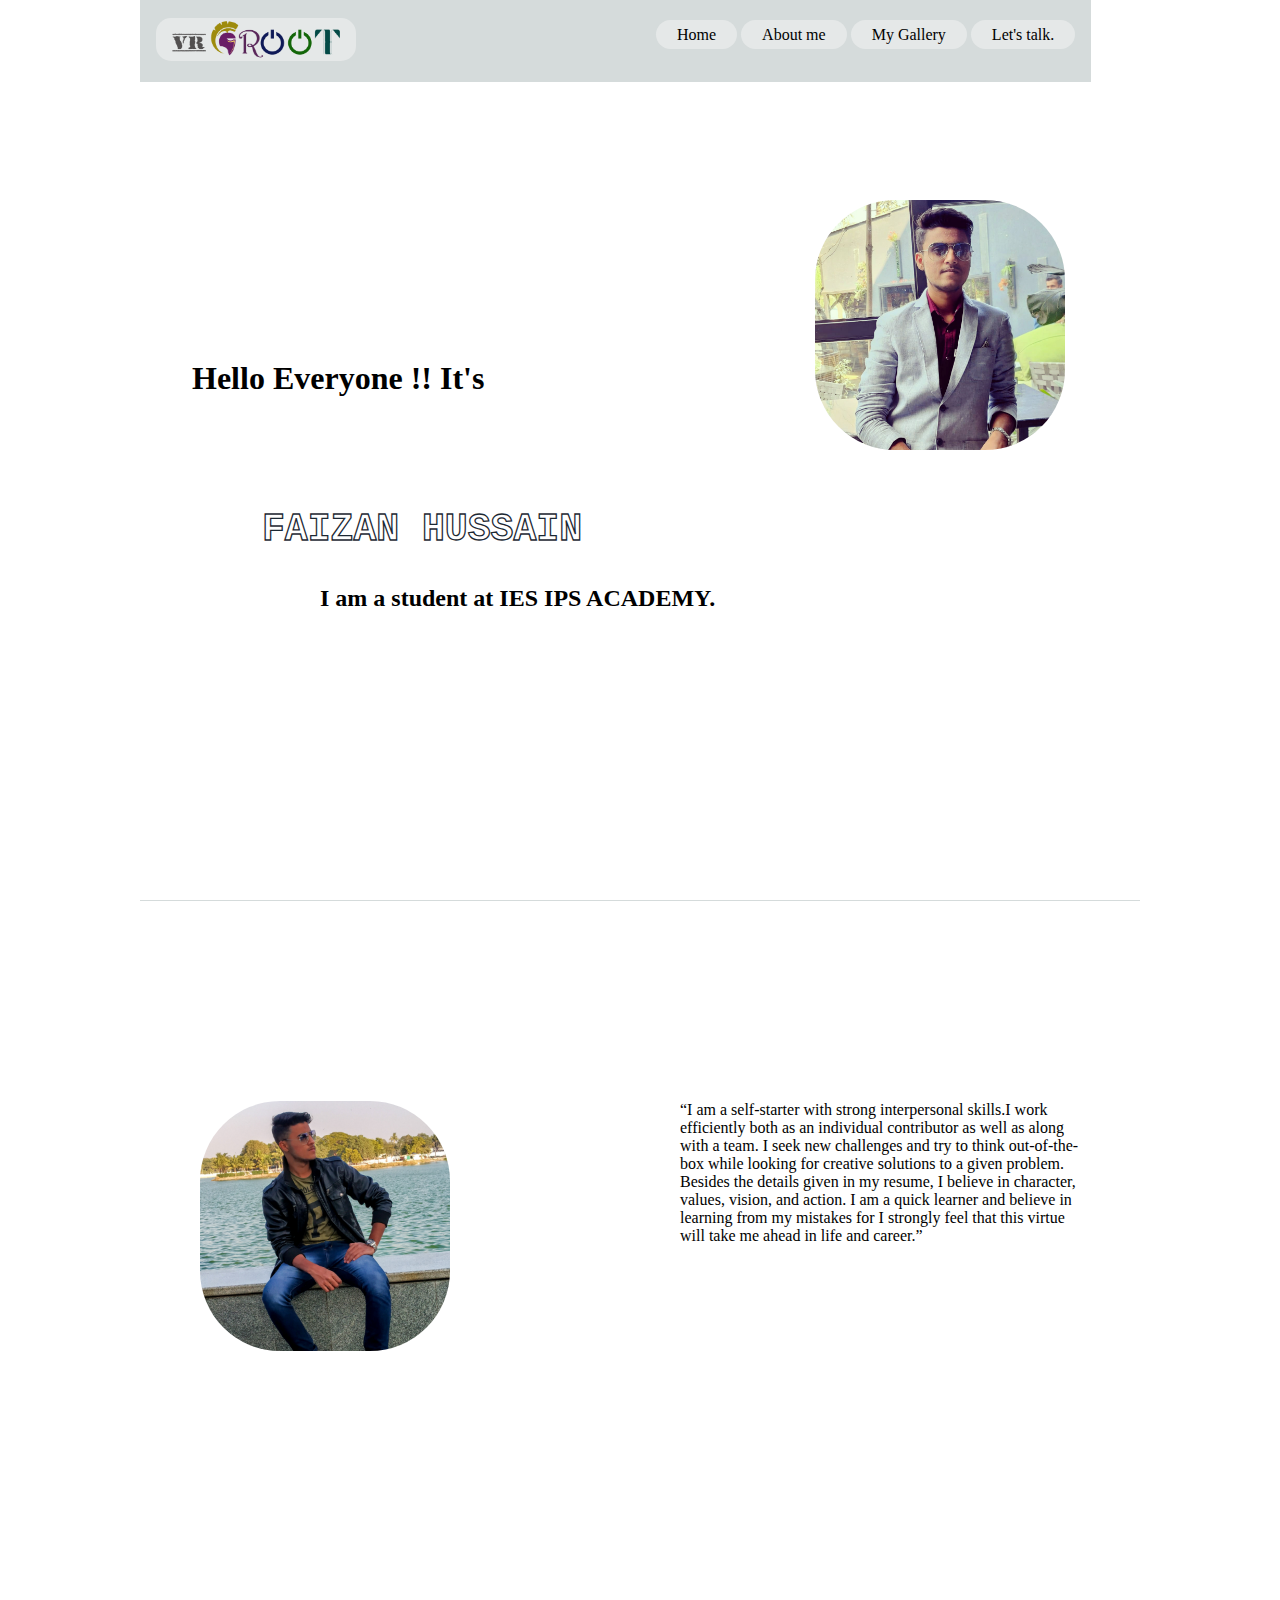
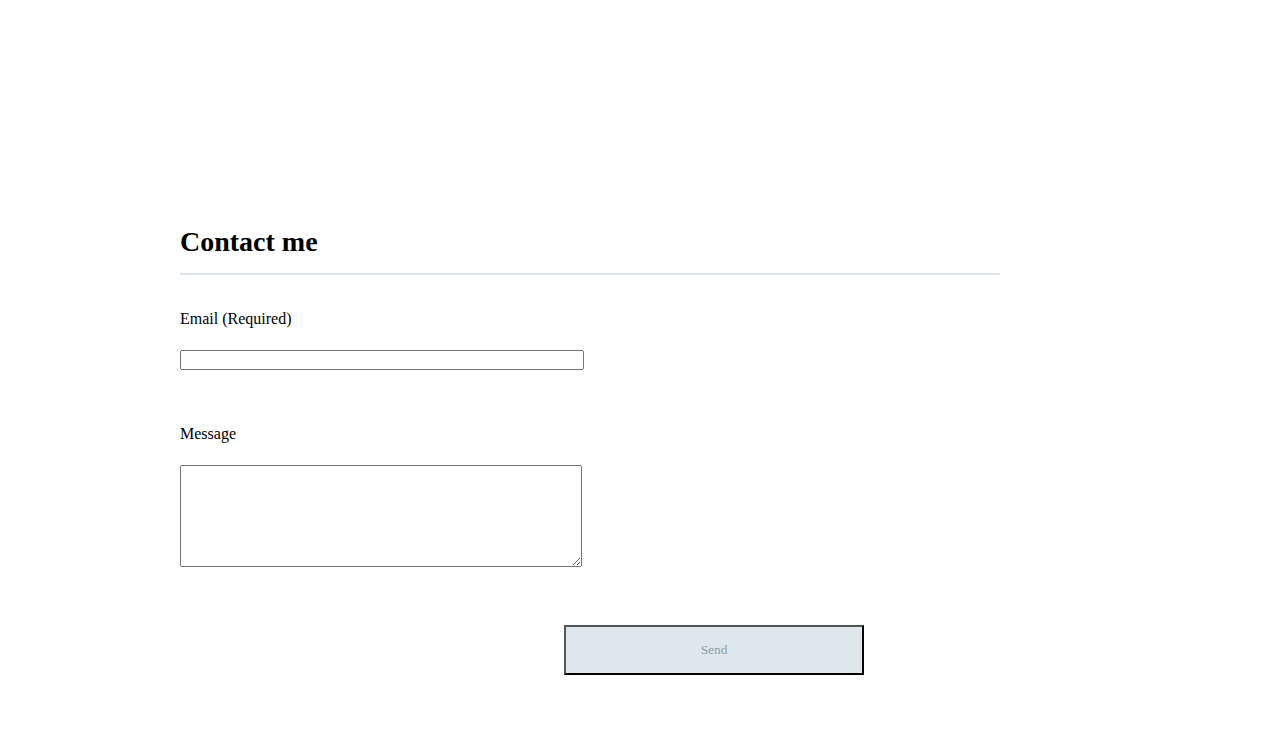
<file: index.html>
<!DOCTYPE html>
<html>
<head>
	<title>SHAMPOW</title>
	<meta charset="utf-8">
	<link rel="stylesheet" href="assets/css/style.css">
</head>
<body>
	<header>
		
		<div class="header">

			<img src="assets/images/logo.png">
			<ul>
				<li><a href="#">Home</a></li>
				<li><a href="#About">About me</a></li>
				<li><a href="#">My Gallery</a></li>
				<li><a href="#contact">Let's talk.</a></li>
			</ul>
		</div>
		<div class="content">
			<h1>Hello Everyone !! It's</h1>
			<h2>I am a student at IES IPS ACADEMY.</h2>
		</div>
		<svg viewBox="0 0 1350 600">
	 		<text x="50%" y="50%" fill="transparent" text-anchor="middle">
	 			FAIZAN HUSSAIN
	 		</text>
		</svg>
	
		<div class="content-pic">
				<img src="assets/images/pic1.jpg">
		</div>				
			
	</header>

	<main>
		<div id="About"class="About">
			<div class="main">
				<p >“I am a self-starter with strong interpersonal skills.I work efficiently both as an individual contributor as well as along with a team. I seek new challenges and try to think out-of-the-box while looking for creative solutions to a given problem. Besides the details given in my resume, I believe in character, values, vision, and action. I am a quick learner and believe in learning from my mistakes for I strongly feel that this virtue will take me ahead in life and career.”</p>
			</div>
			<div class="main-pic">
				<img src="assets/images/pic2.jpg">
			</div>
		</div>
		<div class="photos">

		</div>
		 	
		<div class="contact-form">
			<h3 id="contact" class="section-title">Contact me</h3>
			<p id="p1">Email (Required)</p>
			<input>
			<p id="p2">Message</p>
			<textarea>
				
			</textarea>
			<input id="button" type="submit" value="Send">
		</div>

		 	
	</main>
	
</body>
</html>
</file>
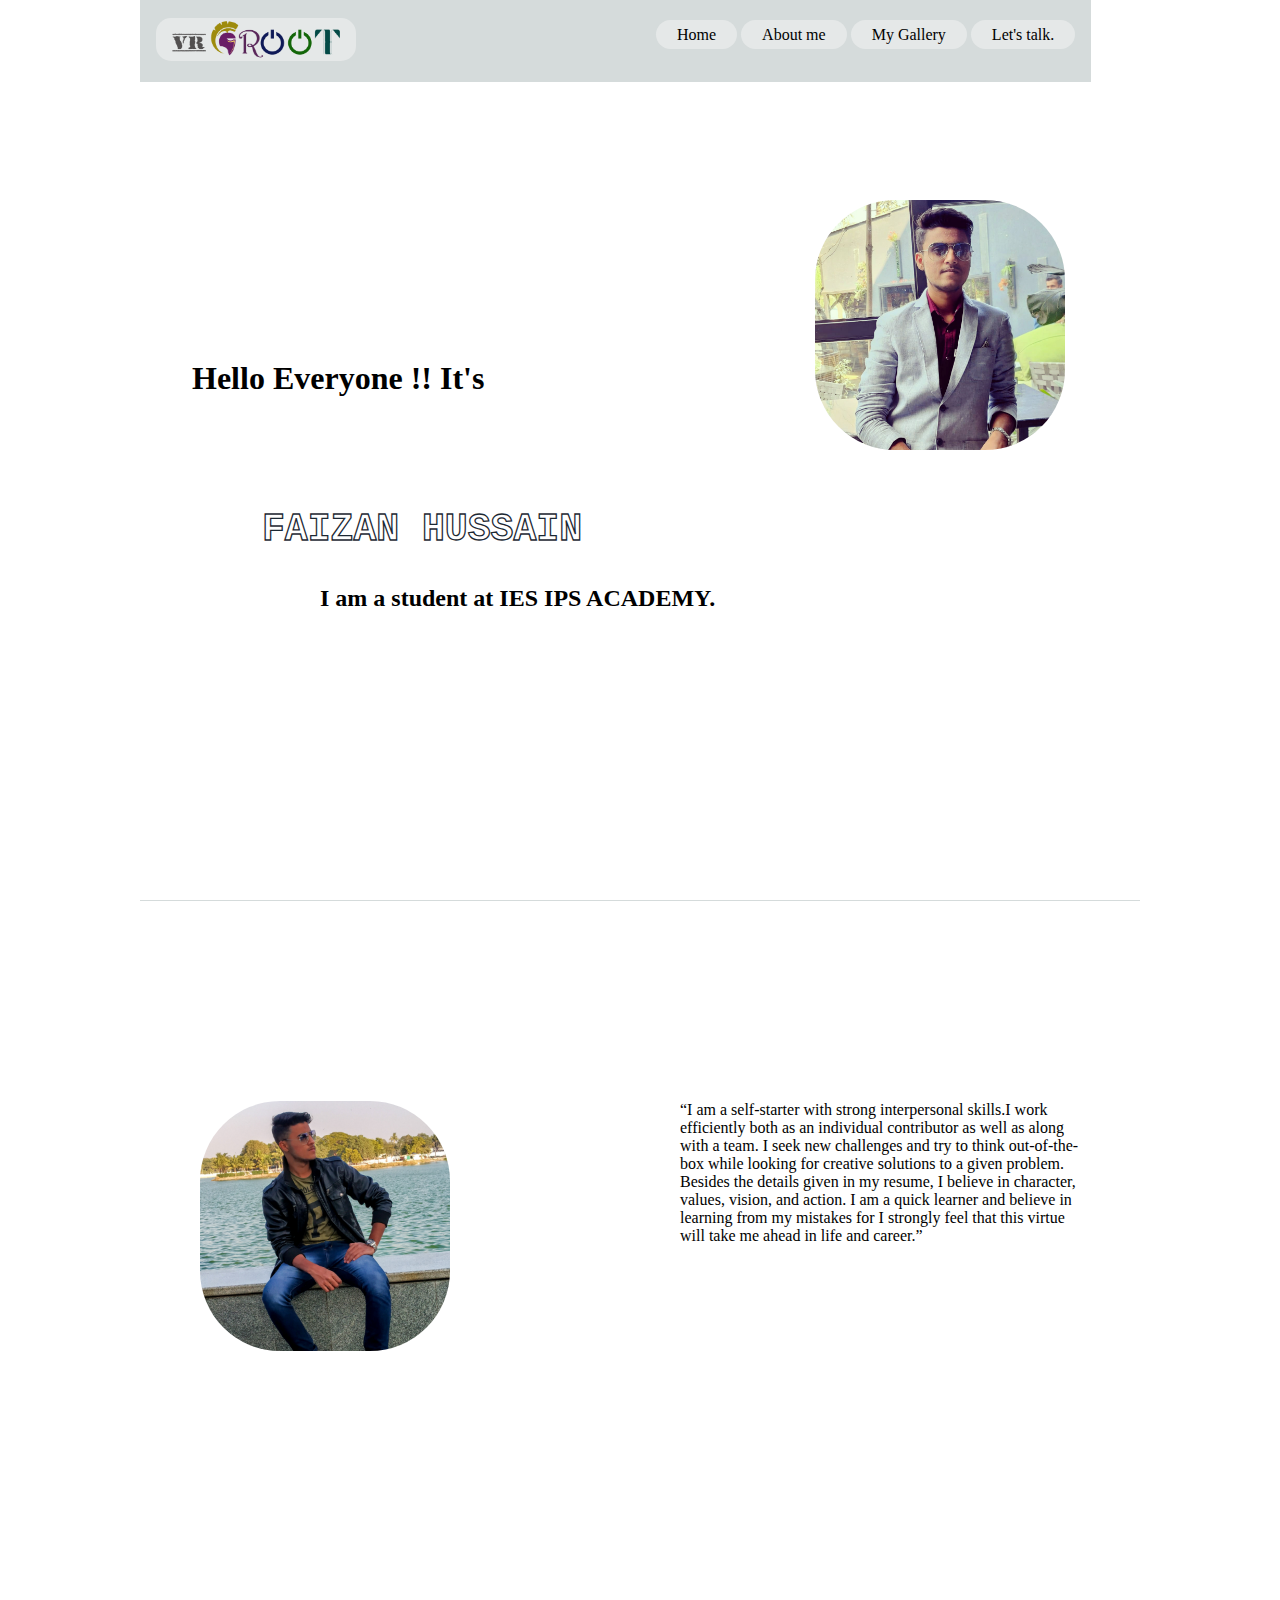
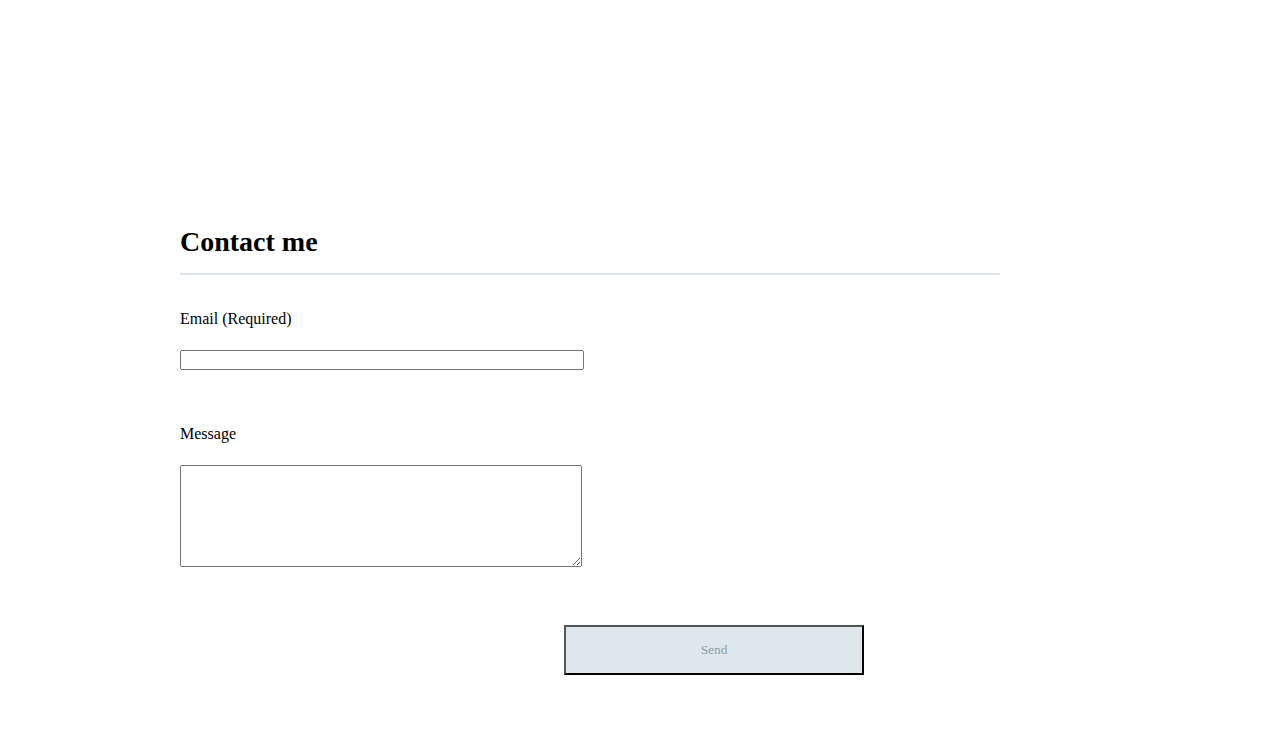
<file: profile.html>
<!DOCTYPE html>
<html>
<head>
	<title>SHAMPOW</title>
	<meta charset="utf-8">
	<link rel="stylesheet" href="assets/css/style.css">
</head>
<body>
	<header>
		
		<div class="header">

			<img src="assets/images/logo.png">
			<ul>
				<li><a href="#">Home</a></li>
				<li><a href="#About">About me</a></li>
				<li><a href="#">My Gallery</a></li>
				<li><a href="#contact">Let's talk.</a></li>
			</ul>
		</div>
		<div class="content">
			<h1>Hello Everyone !! It's</h1>
			<h2>I am a student at IES IPS ACADEMY.</h2>
		</div>
		<svg viewBox="0 0 1350 600">
	 		<text x="50%" y="50%" fill="transparent" text-anchor="middle">
	 			FAIZAN HUSSAIN
	 		</text>
		</svg>
	
		<div class="content-pic">
				<img src="assets/images/pic1.jpg">
		</div>				
			
	</header>

	<main>
		<div id="About"class="About">
			<div class="main">
				<p >“I am a self-starter with strong interpersonal skills.I work efficiently both as an individual contributor as well as along with a team. I seek new challenges and try to think out-of-the-box while looking for creative solutions to a given problem. Besides the details given in my resume, I believe in character, values, vision, and action. I am a quick learner and believe in learning from my mistakes for I strongly feel that this virtue will take me ahead in life and career.”</p>
			</div>
			<div class="main-pic">
				<img src="assets/images/pic2.jpg">
			</div>
		</div>
		<div class="photos">

		</div>
		 	
		<div class="contact-form">
			<h3 id="contact" class="section-title">Contact me</h3>
			<p id="p1">Email (Required)</p>
			<input>
			<p id="p2">Message</p>
			<textarea>
				
			</textarea>
			<input id="button" type="submit" value="Send">
		</div>

		 	
	</main>
	
</body>
</html>
</file>
<file: assets/css/style.css>
*{
	margin:0;
	padding: 0;
	font-family: century Gothic;
}
html{
	scroll-behavior: smooth;
}
header{
	height: 100vh;
	max-width: 1000px;
	margin: auto;
	border-bottom: 1px solid  #D5DBDB;

}
.header{
	margin: auto;
	height: 80px;
	position: fixed;
	z-index: 12;
	background-color: #D5DBDB;
	border : 1px solid transparent;
	background :solid;


}


.header img{
	height: auto;
	width: 200px;
	margin-top: 17px;
	margin-left: 15px;
	border-radius: 15px;
	background-color: #E5E8E8;
	

}
.header img:hover{
	box-shadow: 6px 6px 4px #C0C0C0;
	transition: 0.6s ease;
}
ul{

	float: right;
	list-style:none;
	margin-left: 300px ;
	margin-right: 15px;
	

}
ul li{
	display:inline-block;
	margin-top :25px;
	
}
ul li a{
	text-decoration: none;
	color : #000;
	padding: 5px 20px;
	border: 1px solid transparent;
	transition: 0.6s ease;
	border-radius: 25px;
	background-color:#E5E8E8;


}
ul li a:hover{
	background-color: #808080;
	color : #fff;
	box-shadow: 6px 6px 4px #C0C0C0;

}
.content h1{
	position: absolute;
	top:40%;
	left:15%;
	transform: translate(-50%,-50%s);

}
.content h2{
	position: absolute;
	top:65%;
	left:25%;
	transform: translate(-50%,-50%s);

}
svg{
	position: absolute;
	top:60%;
	left:33%;
	transform: translate(-50%,-50%); 
	
}
svg text{
	stroke: #1C2833 ;
	font-family: Andale Mono, monospace;
	font-size: 60px;
	font-weight: 700;
	stroke-width :2;
	animation: textAnimate 6s infinite alternate;
	
}
@keyframes textAnimate{
	0%{
		stroke-dasharray: 0 50%;
		stroke-dashoffset: 30%;
	}
	100%{
		stroke-dasharray: 50% 0;
		stroke-dashoffset: -30%;	
	}
}

.content-pic img{
	float: right;
    height: 250px;
	width: 250px;
	margin-top: 200px;
	margin-right: 75px;
	
	border-radius: 80px;
	
	/*background-color: #000;*/
}
.content-pic img:hover{
	box-shadow: 6px 6px 6px #C0C0C0;
	transition: 0.6s ease;
}

.About{
	height: 100vh;

	
}

p{
	float: right;
	width: 400px;
	margin-right: 200px;
	margin-top: 200px;
	margin-bottom: 150px;

}
.main-pic img{
	float: left;
	height: 250px;
	width: 250px;
	margin-left: 200px;
	border-radius: 80px;
	margin-top: 200px;
	margin-bottom: 150px;
}
.main-pic img:hover{

		box-shadow: 6px 6px 4px #C0C0C0;
		transition: 0.6s ease;
}
.contact-form{
	height: 525px;
	max-width: 1000px;
}


.section-title {
  border-bottom: 2px solid #dee7ec;
  font-size: 28px;
  margin-top: 25px;
  margin-left: 180px;
  padding-bottom: 15px;
  margin-bottom: 50px;
}
#p1{
	position: absolute;
	margin-top: -15px;
	margin-left: 180px;
}
#p2{
	position: absolute;
	margin-top: 100px;
	margin-left: 180px;
	
}
.contact-form input{
	width: 400px;
	position: absolute;
	margin-top: 25px;
	margin-left: 180px;
}
.contact-form textarea{
	width: 400px;
	height: 100px;
	
	position: absolute;
	margin-top: 140px;
	margin-left: 180px;
}


#button{
	position: absolute;
  background-color:#dee7ec;
  color:#889eab;
  width: 300px;
  height: 50px;
  margin-top: 300px;
  left:30%;
}
</file>
